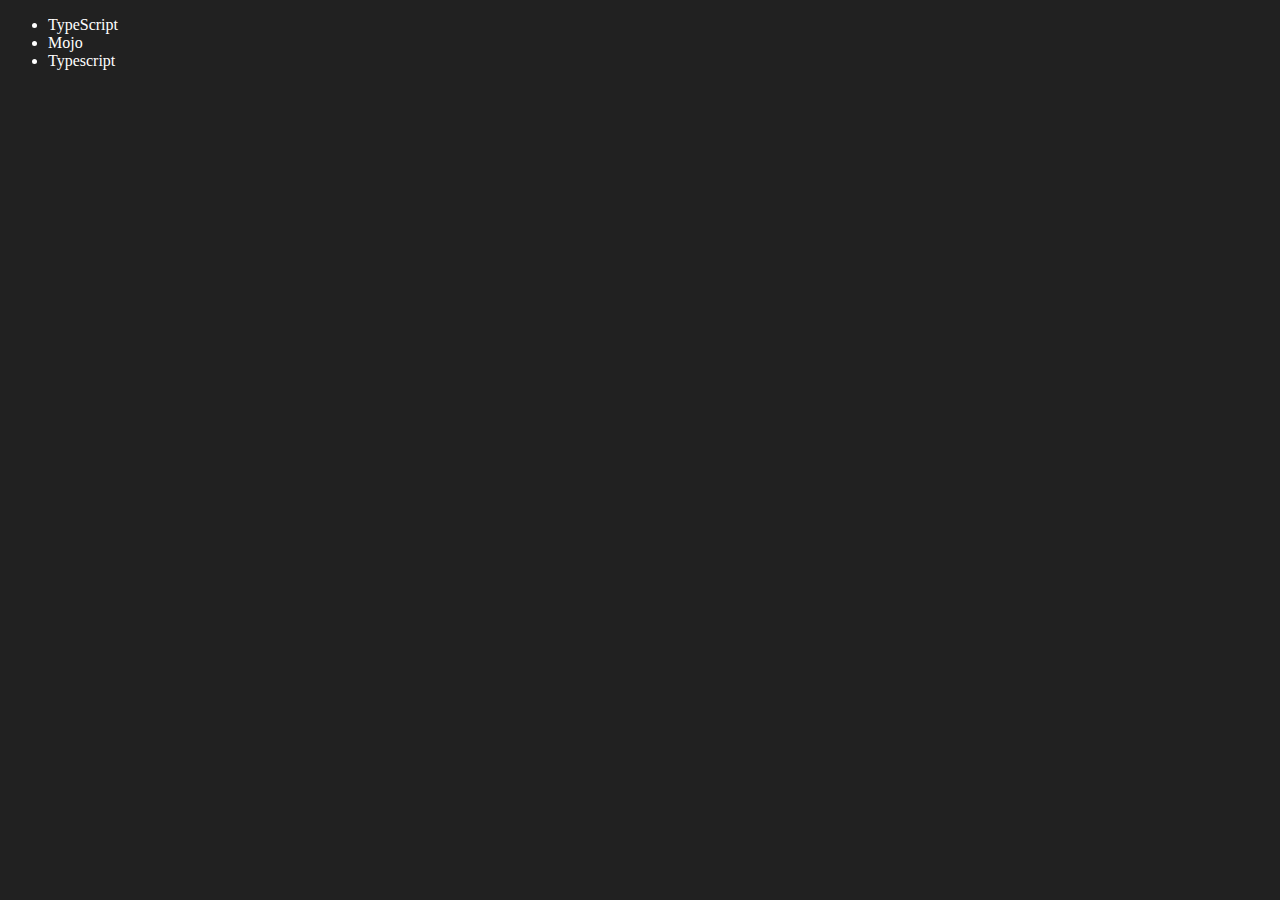
<file: js_06_dom/four.html>
<!DOCTYPE html>
<html lang="en">
<head>
    <meta charset="UTF-8">
    <meta name="viewport" content="width=device-width, initial-scale=1.0">
    <title>Document</title>
</head>
<body style="background-color: #212121;  color: #fff">
    <ul class="language">
        <li>JavaScript</li>
    </ul>
</body>
<script>
    function addLanguage(langName){
        const li = document.createElement('li');
        li.innerHTML = `${langName}`;
        document.querySelector('.language').appendChild(li);
    }
    addLanguage("Python");
    addLanguage("Typescript");

    function addOptiLanguage(langName){
        const li = document.createElement('li');
        li.appendChild(document.createTextNode(langName));
        document.querySelector('.language').appendChild(li);

    }
    addOptiLanguage("GoLang");

    //Edit
    const secondLang = document.querySelector("li:nth-child(2)");
    // secondLang.innerHTML = "Mojo";
    const newLi = document.createElement("li");
    newLi.textContent = "Mojo";
    secondLang.replaceWith(newLi);

    //edit
    const firstLang = document.querySelector("li:first-child");
    firstLang.outerHTML = "<li>TypeScript</li>";

    //remove
    const lastLang = document.querySelector("li:last-child");
    lastLang.remove();
</script>
</html>
</file>
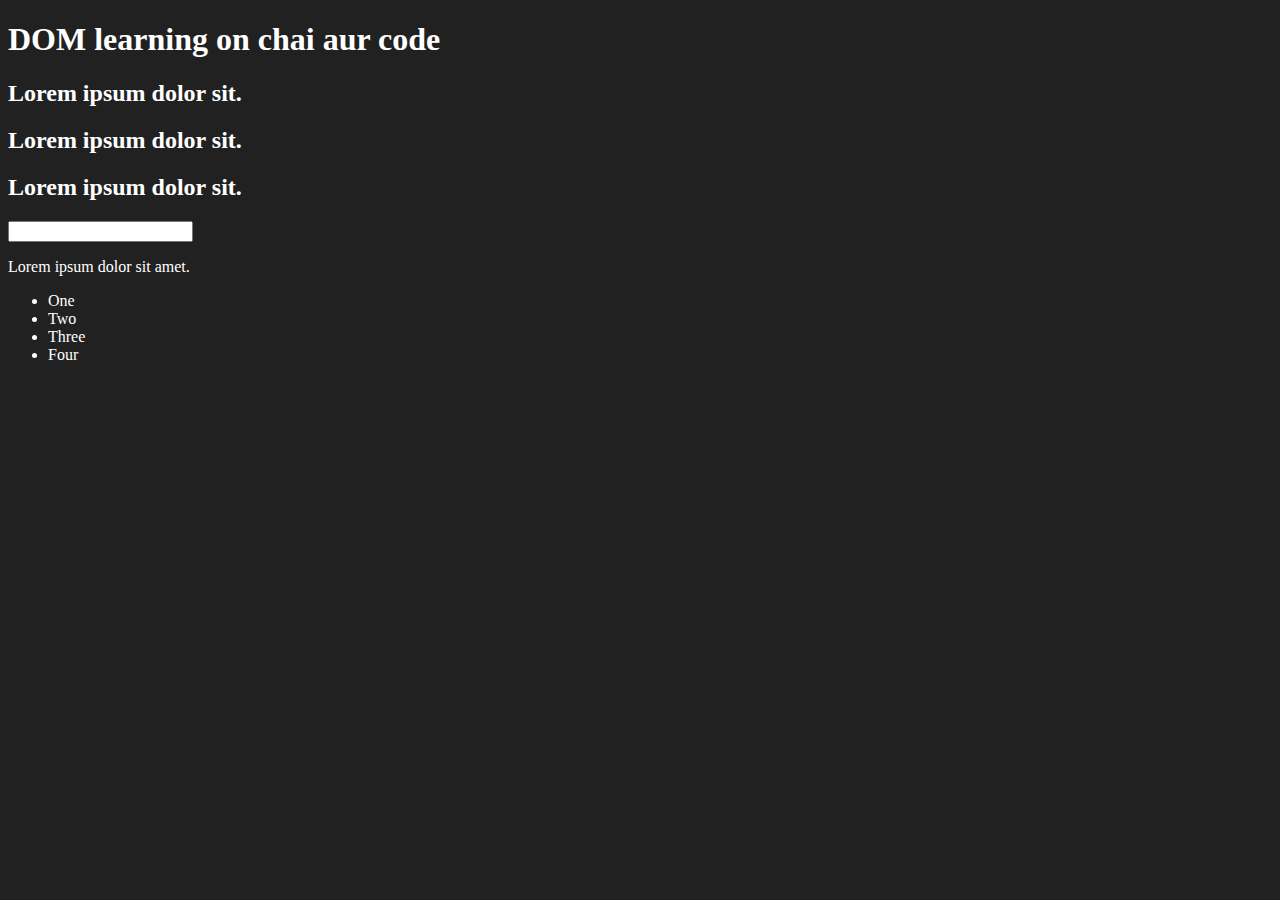
<file: js_06_dom/one.html>
<!DOCTYPE html>
<html lang="en">
<head>
    <meta charset="UTF-8">
    <title>DOM learning</title>
    <style>
        .bg-black{
            background-color: #212121;
            color: #fff;
        }
    </style>
</head>
<body class="bg-black">

    <div >
        <h1 id="title" class="heading">DOM learning on chai aur code <span style="display: none;">Test text</span></h1>
        <h2>Lorem ipsum dolor sit.</h2>
        <h2>Lorem ipsum dolor sit.</h2>
        <h2>Lorem ipsum dolor sit.</h2>

        <input type="password" name="" id="">
        <p>Lorem ipsum dolor sit amet.</p>

        <ul>
            <li class="list-item">One</li>
            <li class="list-item">Two</li>
            <li class="list-item">Three</li>
            <li class="list-item">Four</li>
        </ul>
    </div>
</body>
</html>
</file>
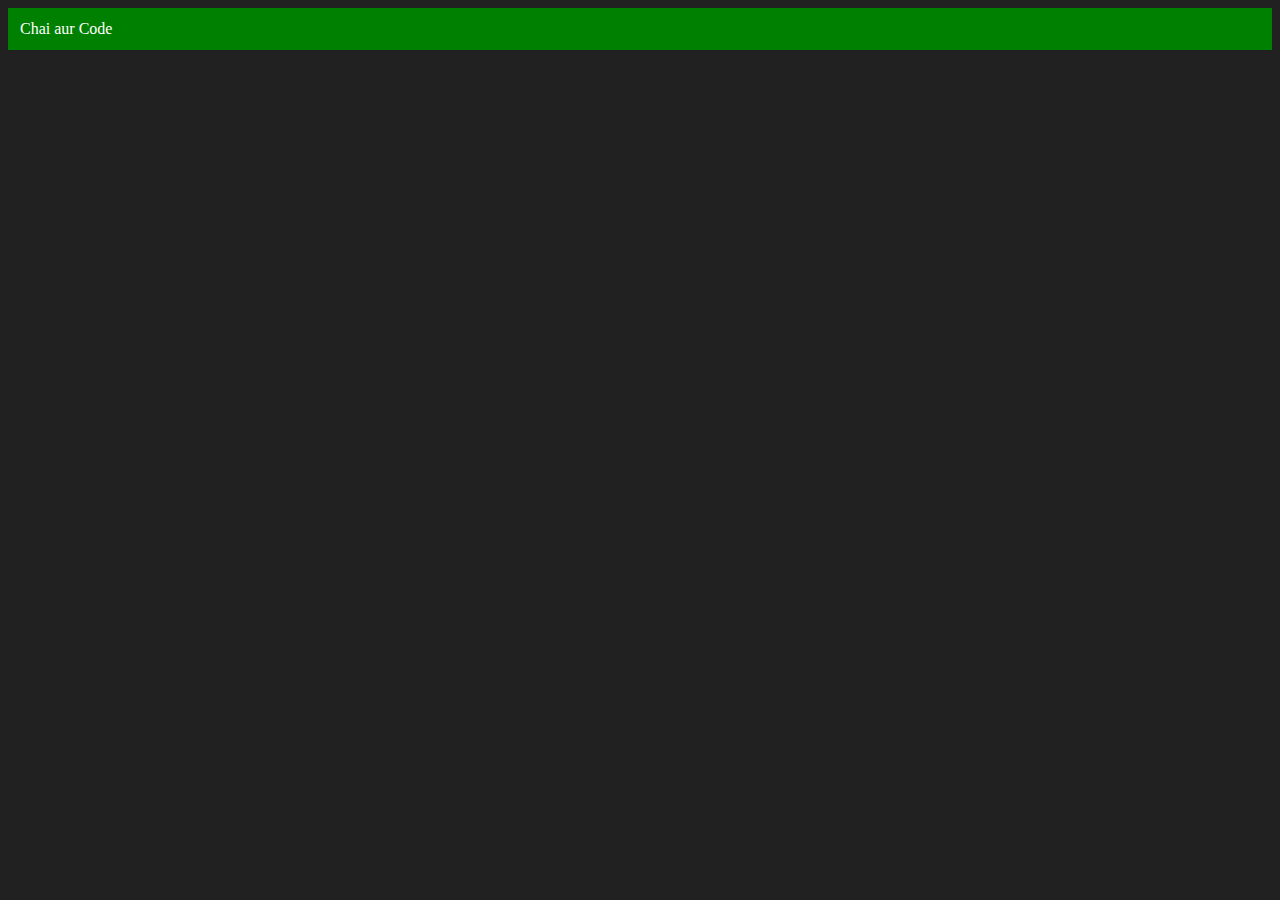
<file: js_06_dom/three.html>
<!DOCTYPE html>
<html lang="en">
<head>
    <meta charset="UTF-8">
    <meta name="viewport" content="width=device-width, initial-scale=1.0">
    <title>Document</title>
    <style>
        .bg-black{
            background-color: #212121;
            color: #fff;
        }
    </style>
</head>
<body style="background-color: #212121;  color: #fff">

</body>
<script>
    const div = document.createElement('div');
    console.log(div);;
    div.className = 'main';
    div.id = Math.round(Math.random() * 10 + 1);
    div.setAttribute("title", "generated title");
    div.style.backgroundColor = "green";
    div.style.padding = "12px";
    // div.innerText = "Chai aur code"
    const addText = document.createTextNode("Chai aur Code");
    div.appendChild(addText)

    document.body.appendChild(div);
</script>
</html>
</file>
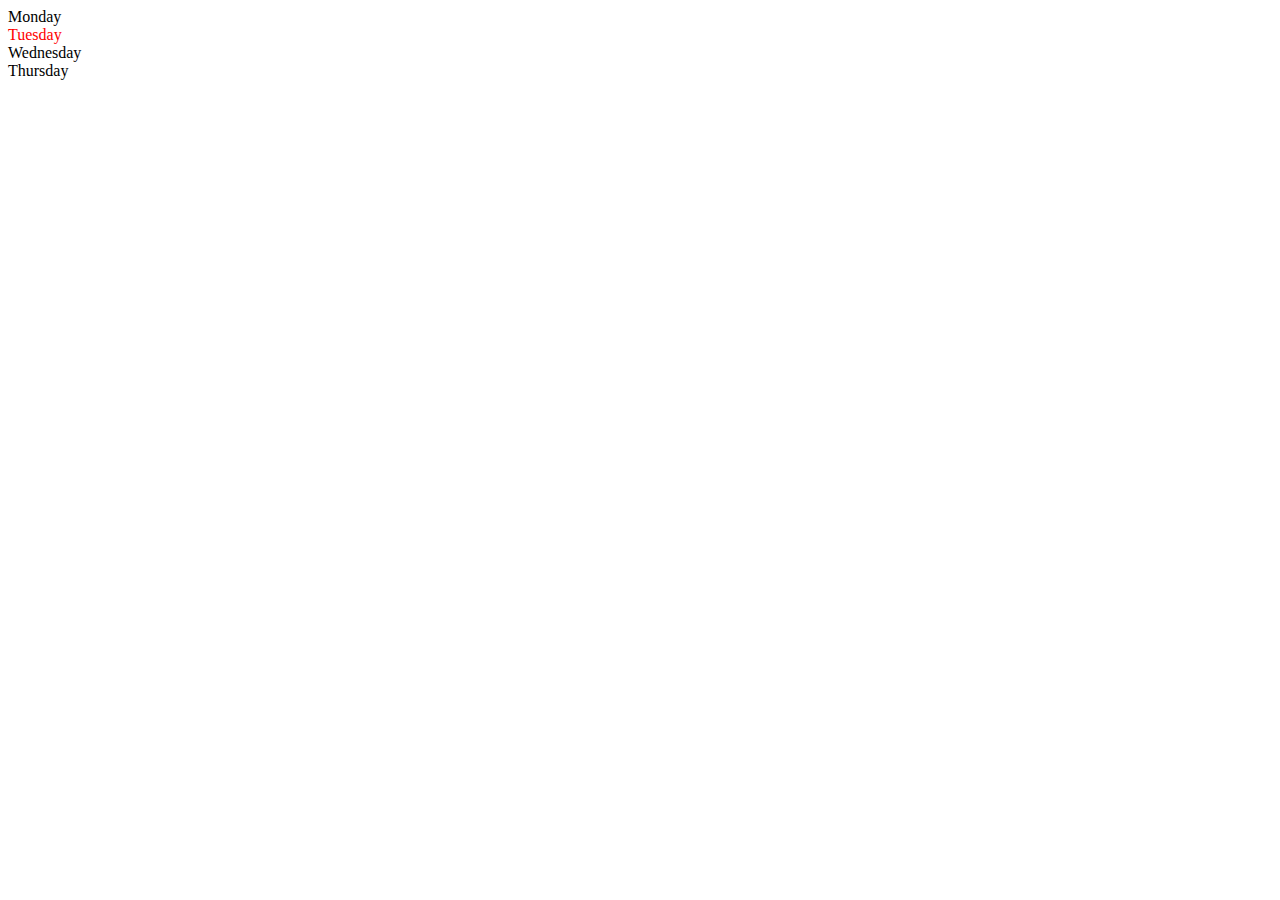
<file: js_06_dom/two.html>
<!DOCTYPE html>
<html lang="en">
<head>
    <meta charset="UTF-8">
    <meta name="viewport" content="width=device-width, initial-scale=1.0">
    <title>Document</title>
</head>
<body>
    
    <div class="parent">
        <div class="day">Monday</div>
        <div class="day">Tuesday</div>
        <div class="day">Wednesday</div>
        <div class="day">Thursday</div>
    </div>
</body>
<script>
    const parent = document.querySelector(".parent");
    // console.log(parent);
    // console.log(parent.children);
    // console.log(parent.children[0].innerHTML);

    // for (let i = 0; i < parent.children.length; i++) {
    //     console.log(parent.children[i].innerHTML);
        
    // }

    parent.children[1].style.color = "Red";
    // console.log(parent.firstElementChild);
    // console.log(parent.lastElementChild);

    const dayOne = document.querySelector(".day");
    // console.log(dayOne);
    // console.log(dayOne.parentElement);
    // console.log(dayOne.nextElementSibling);

    console.log("Nodes: ", parent.childNodes);
</script>
</html>
</file>
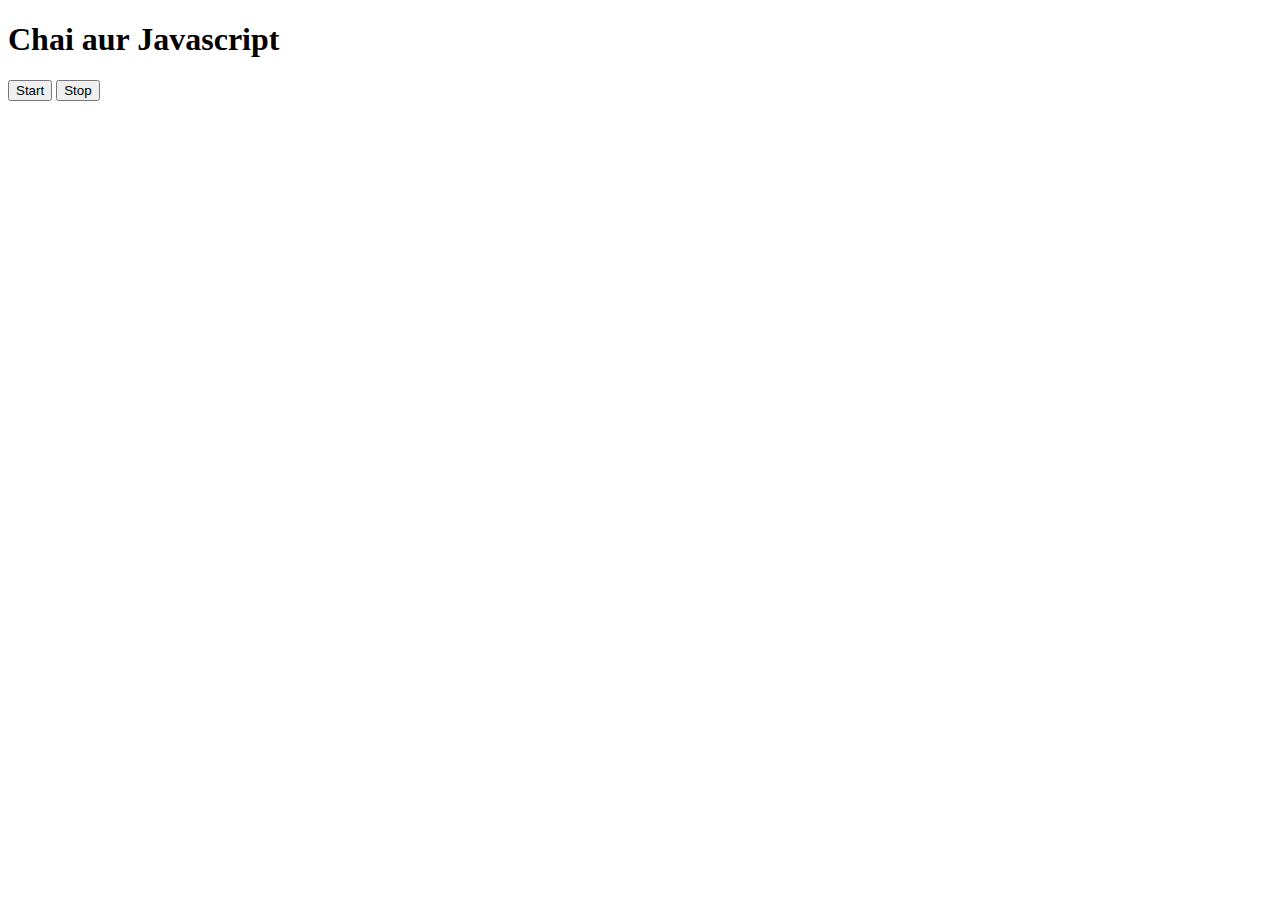
<file: js_08_events/three.html>
<!DOCTYPE html>
<html lang="en">
<head>
    <meta charset="UTF-8">
    <meta name="viewport" content="width=device-width, initial-scale=1.0">
    <title>Document</title>
</head>
<body>
    <h1>Chai aur Javascript</h1>
    <button id="start">Start</button>
    <button id="stop">Stop</button>
</body>
<script>
    // const sayDate = function(str){
    //     console.log(str, Date.now());
    // }
    // const intervalId = setInterval(sayDate, 1000, "Hi");

    // clearInterval(intervalId);


    let sayDate;
    let interval;
    document.querySelector("#start").addEventListener("click", function(){
        sayDate = function(str){
            console.log(str, Date.now());
            }
        interval = setInterval(sayDate, 1000, "Hi");

         
        });

    document.querySelector("#stop").addEventListener("click", function(){
        clearInterval(interval);
        });
</script>
</html>
</file>
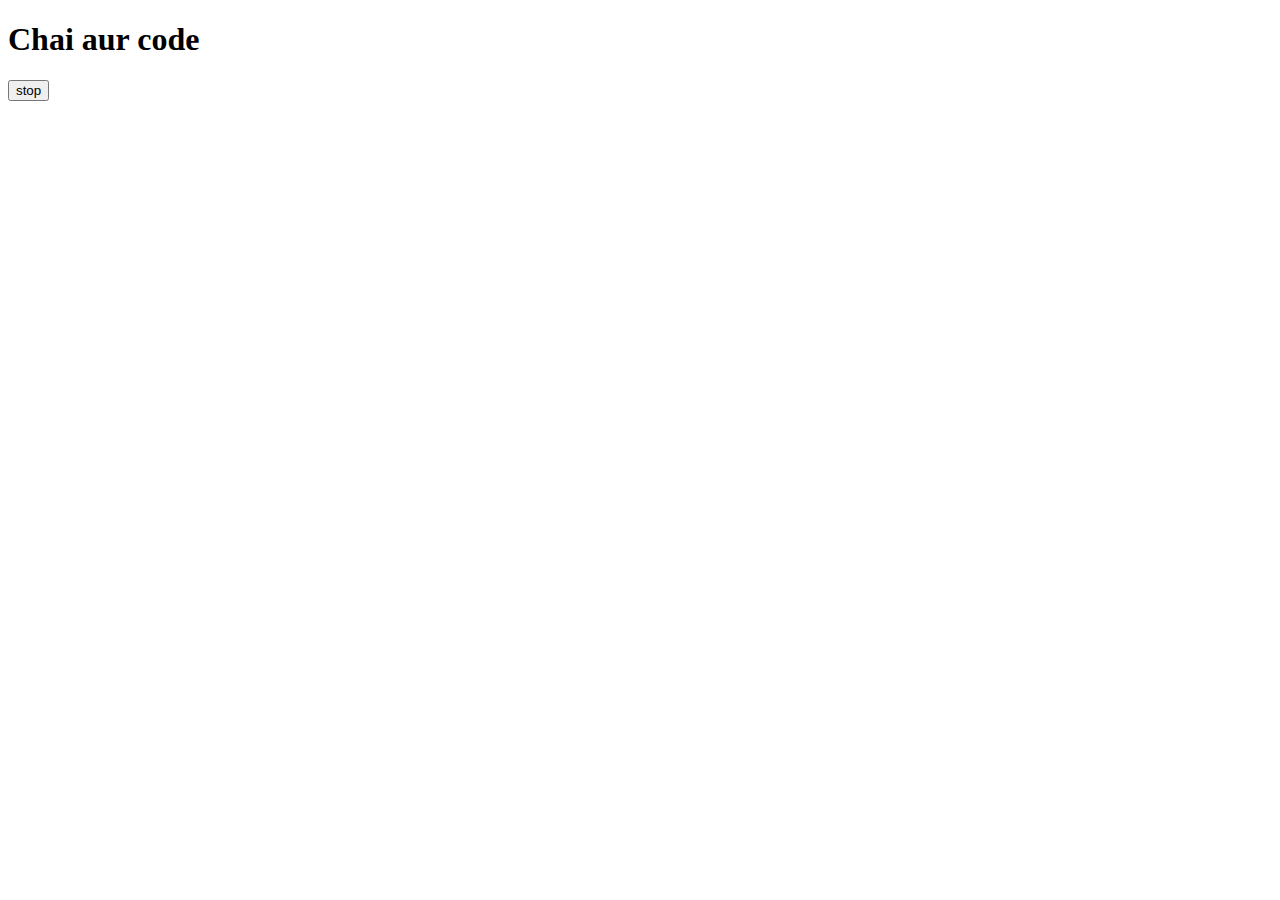
<file: js_08_events/two.html>
<!DOCTYPE html>
<html lang="en">
<head>
    <meta charset="UTF-8">
    <meta name="viewport" content="width=device-width, initial-scale=1.0">
    <title>Document</title>
</head>
<body>
    <h1>Chai aur code</h1>
    <button id="stop">stop</button>
</body>
<script>
    const sayArjit = function(){
        console.log("Arjit");
    }

    const changeText = function(){
        document.querySelector('h1').innerHTML = "Best Javascript Series";
    };

    // setTimeout(sayArjit, 2000);

    const changeMe =  setTimeout(changeText, 2000);

    document.querySelector("#stop").addEventListener("click", function(){
        clearTimeout(changeMe);
        console.log("STOPPED");
    });

</script>
</html>
</file>
